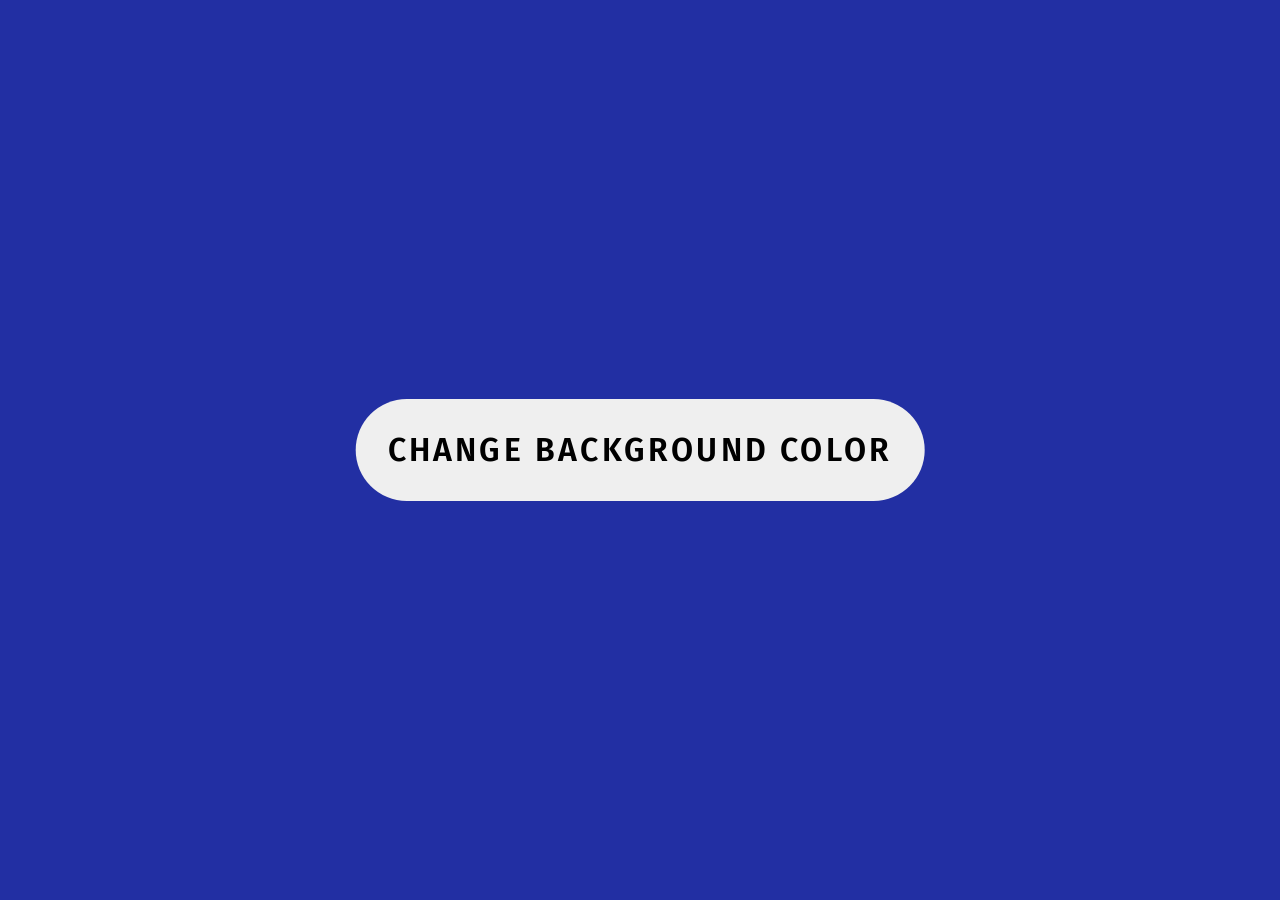
<file: Change Background Color/index.html>
<!DOCTYPE html>
<html lang="en">
  <head>
    <meta charset="UTF-8" />
    <meta http-equiv="X-UA-Compatible" content="IE=edge" />
    <meta name="viewport" content="width=device-width, initial-scale=1.0" />
    <title>Change Background Color</title>
    <link rel="stylesheet" href="./style.css" />
  </head>
  <body>
    <button class="color-change">Change Background Color</button>
    <script src="./main.js"></script>
  </body>
</html>
</file>
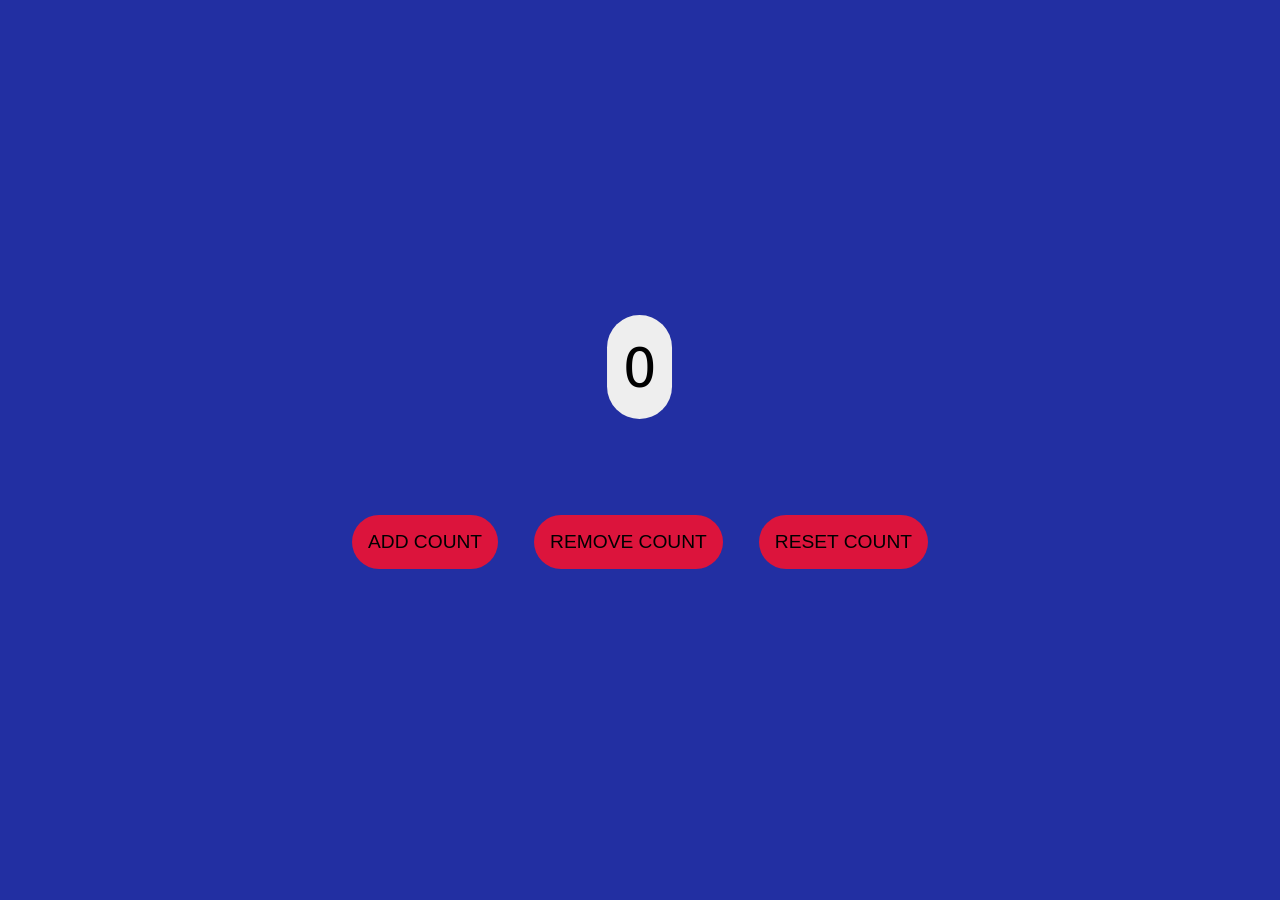
<file: Counter/index.html>
<!DOCTYPE html>
<html lang="en">
  <head>
    <meta charset="UTF-8" />
    <meta http-equiv="X-UA-Compatible" content="IE=edge" />
    <meta name="viewport" content="width=device-width, initial-scale=1.0" />
    <title>Counter</title>
    <link rel="stylesheet" href="./style.css" />
  </head>
  <body>
    <div class="container">
      <p id="count">0</p>
      <div class="button">
        <button id="count-add">Add Count</button>
        <button id="count-remove">Remove Count</button>
        <button id="count-reset">Reset Count</button>
      </div>
    </div>
    <script src="./main.js"></script>
  </body>
</html>
</file>
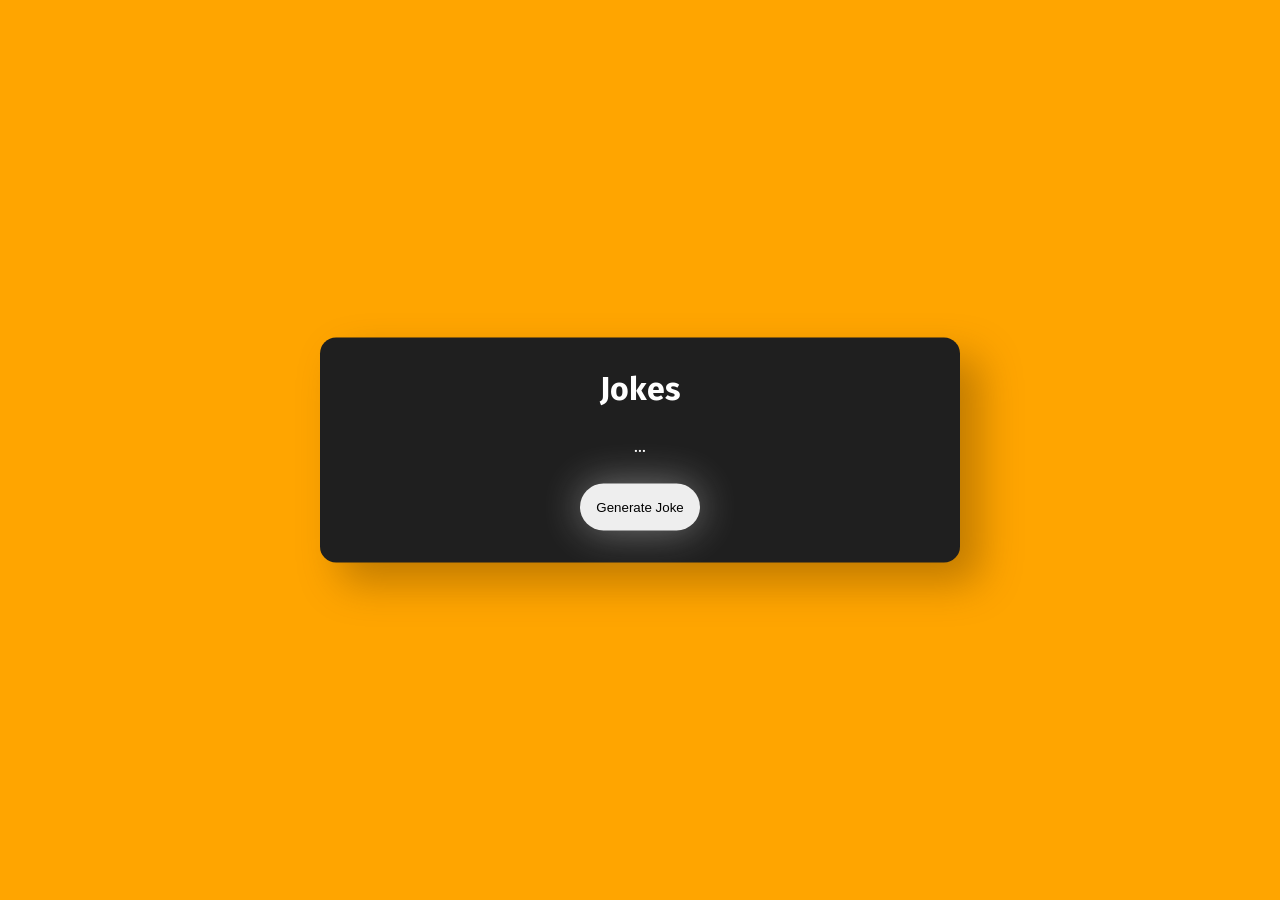
<file: Joke Generator/index.html>
<!DOCTYPE html>
<html lang="en">
  <head>
    <meta charset="UTF-8" />
    <meta http-equiv="X-UA-Compatible" content="IE=edge" />
    <meta name="viewport" content="width=device-width, initial-scale=1.0" />
    <title>Random Joke Generator</title>
    <link rel="stylesheet" href="./style.css" />
  </head>
  <body>
    <div class="container">
      <h1>Jokes</h1>
      <p id="joke">...</p>
      <button id="btn">Generate Joke</button>
    </div>
    <script src="./main.js"></script>
  </body>
</html>
</file>
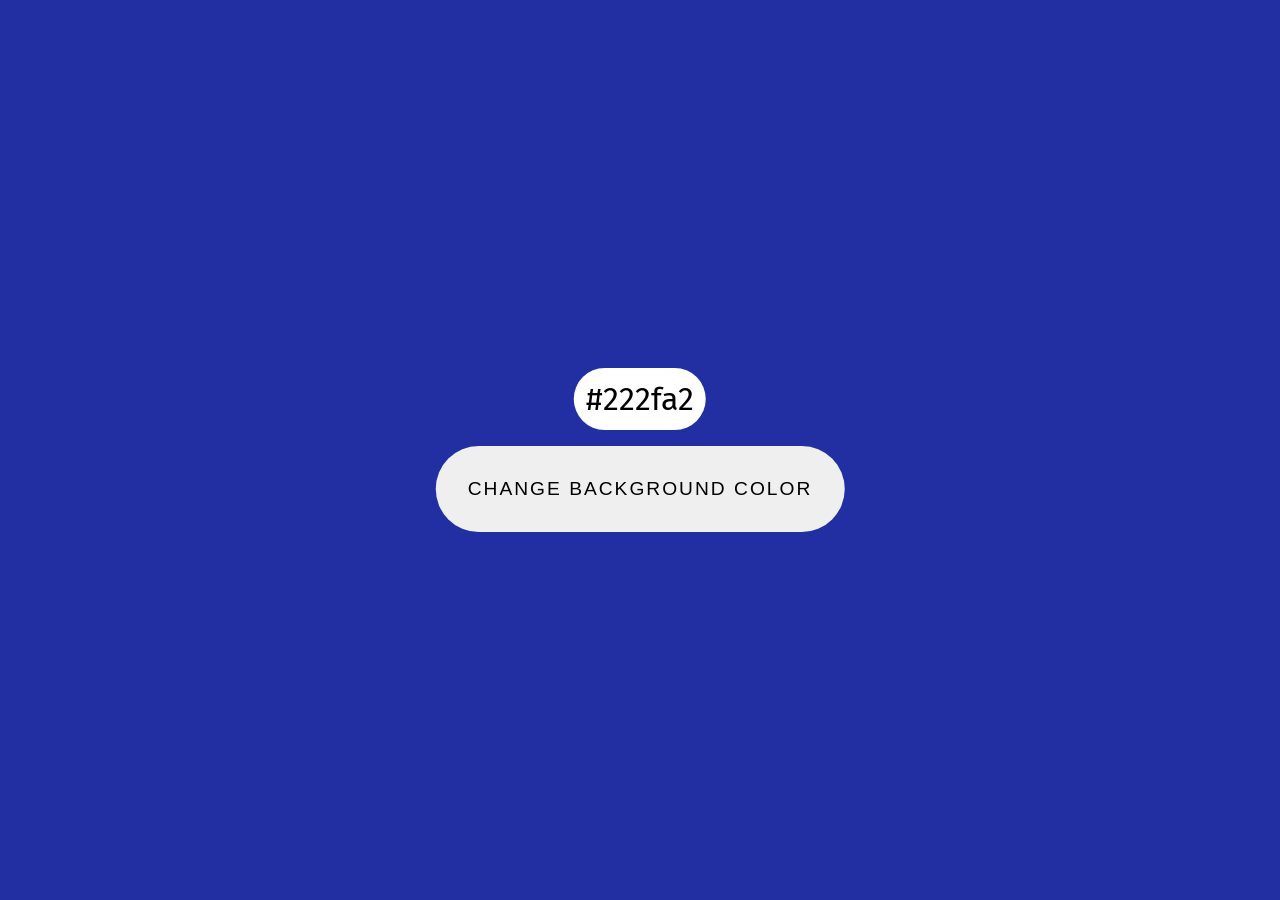
<file: Random Hex Color/index.html>
<!DOCTYPE html>
<html lang="en">
  <head>
    <meta charset="UTF-8" />
    <meta http-equiv="X-UA-Compatible" content="IE=edge" />
    <meta name="viewport" content="width=device-width, initial-scale=1.0" />
    <title>Random Hex Color</title>
    <link rel="stylesheet" href="./style.css" />
  </head>
  <body>
    <div class="container">
      <p class="hex-color">#222fa2</p>
      <button class="change-hex">Change Background Color</button>
    </div>
    <script src="./main.js"></script>
  </body>
</html>
</file>
<file: Change Background Color/style.css>
@import url("https://fonts.googleapis.com/css2?family=Fira+Sans:wght@100;200;300;400;500;600;700;800;900&family=Lato:wght@100;300;400;700;900&family=Montserrat:wght@100;200;300;400;500;600;700;800;900&family=Poppins:wght@100;200;300;400;500;600;700;800;900&display=swap");

* {
  margin: 0;
  padding: 0;

  box-sizing: border-box;
}
body {
  background-color: #222fa3;
  -webkit-font-smoothing: antialiased;
  -moz-osx-font-smoothing: greyscale;
}
button {
  position: absolute;
  top: 50%;
  left: 50%;
  transform: translate(-50%, -50%);
  padding: 2rem;
  border-radius: 1000000px;
  cursor: pointer;
  border: none;
  font-size: xx-large;
  letter-spacing: 0.2rem;
  text-transform: uppercase;
  font-family: "Fira Sans", sans-serif;
  font-weight: 600;
}
button:hover {
  transition: 0.3s ease;
  background-color: black;
  color: white;
}
button:active {
  transition: 0.05s;
  letter-spacing: 0.5rem;
}
</file>
<file: Counter/style.css>
@import url("https://fonts.googleapis.com/css2?family=Fira+Sans:wght@100;200;300;400;500;600;700;800;900&family=Lato:wght@100;300;400;700;900&family=Montserrat:wght@100;200;300;400;500;600;700;800;900&family=Poppins:wght@100;200;300;400;500;600;700;800;900&display=swap");

:root {
  --primary: #222fa2;
  --secondary: #dc143c;
  --font-color: #eee;
}

* {
  margin: 0;
  padding: 0;
  box-sizing: border-box;
}

body {
  background-color: var(--primary);
  font-family: "Fira Sans", sans-serif;
  -webkit-font-smoothign: antialiased;
  -moz-osx-font-smoothing: greyscale;
}

.container {
  position: absolute;
  top: 50%;
  left: 50%;
  transform: translate(-50%, -50%);
  display: flex;
  flex-direction: column;
  align-items: center;
  justify-content: center;
}
p {
  font-size: 60px;
  background-color: var(--font-color);
  padding: 1rem;
  margin-bottom: 5rem;
  border-radius: 100000px;
}
button {
  padding: 1rem;
  border: none;
  border-radius: 100000px;
  margin: 1rem;
  background-color: var(--secondary);
  cursor: pointer;
  font-size: larger;
  text-transform: uppercase;
}

button:hover {
  transition: 0.3s ease;
  background-color: var(--font-color);
}
button:active {
  transition: 0.05s;
  opacity: 0.4;
}
</file>
<file: Joke Generator/style.css>
@import url("https://fonts.googleapis.com/css2?family=Fira+Sans:wght@100;200;300;400;500;600;700;800;900&family=Lato:wght@100;300;400;700;900&family=Montserrat:wght@100;200;300;400;500;600;700;800;900&family=Poppins:wght@100;200;300;400;500;600;700;800;900&display=swap");

* {
  padding: 0;
  margin: 0;
  box-sizing: border-box;
}

body {
  background-color: orange;
  font-family: "Fira Sans", sans-serif;
  color: white;
}

.container {
  background-color: #1f1f1f;
  max-width: 60%;
  min-width: 50%;
  min-height: 25%;
  border-radius: 1rem;
  position: absolute;
  top: 50%;
  left: 50%;
  transform: translate(-50%, -50%);
  display: flex;
  flex-direction: column;
  align-items: center;
  justify-content: space-between;
  padding: 2rem;
  box-shadow: 20px 20px 40px rgba(97, 60, 0, 0.4);
}
p {
  max-width: 50%;
}
button {
  border: none;
  box-shadow: 0px 0px 40px rgba(250, 250, 250, 0.4);
  padding: 1rem;
  border-radius: 100000px;
  background-color: #eee;
  cursor: pointer;
}
button:hover {
  transition: 0.4s ease;
  background-color: crimson;
  color: white;
}

button:active {
  transition: 0.05s;
  opacity: 0.4;
}
</file>
<file: Random Hex Color/style.css>
@import url("https://fonts.googleapis.com/css2?family=Fira+Sans:wght@100;200;300;400;500;600;700;800;900&family=Lato:wght@100;300;400;700;900&family=Montserrat:wght@100;200;300;400;500;600;700;800;900&family=Poppins:wght@100;200;300;400;500;600;700;800;900&display=swap");

* {
  padding: 0;
  margin: 0;
  box-sizing: border-box;
}

body {
  background-color: #222fa2;
  font-family: "Fira Sans", sans-serif;
}

.container {
  position: absolute;
  top: 50%;
  left: 50%;
  transform: translate(-50%, -50%);
  display: flex;
  flex-direction: column;
  align-items: center;
  gap: 1rem;
}

button {
  padding: 2rem;
  border: none;
  border-radius: 1000000px;
  letter-spacing: 2px;
  text-transform: uppercase;
  cursor: pointer;
  font-size: larger;
}
button:hover {
  transition: 0.3s ease;
  background-color: black;
  color: white;
}
button:active {
  transition: 0.05s ease;
  letter-spacing: 3px;
}
p {
  font-size: xx-large;
  background-color: white;
  padding: 0.75rem;
  border-radius: 100000px;
}
</file>
